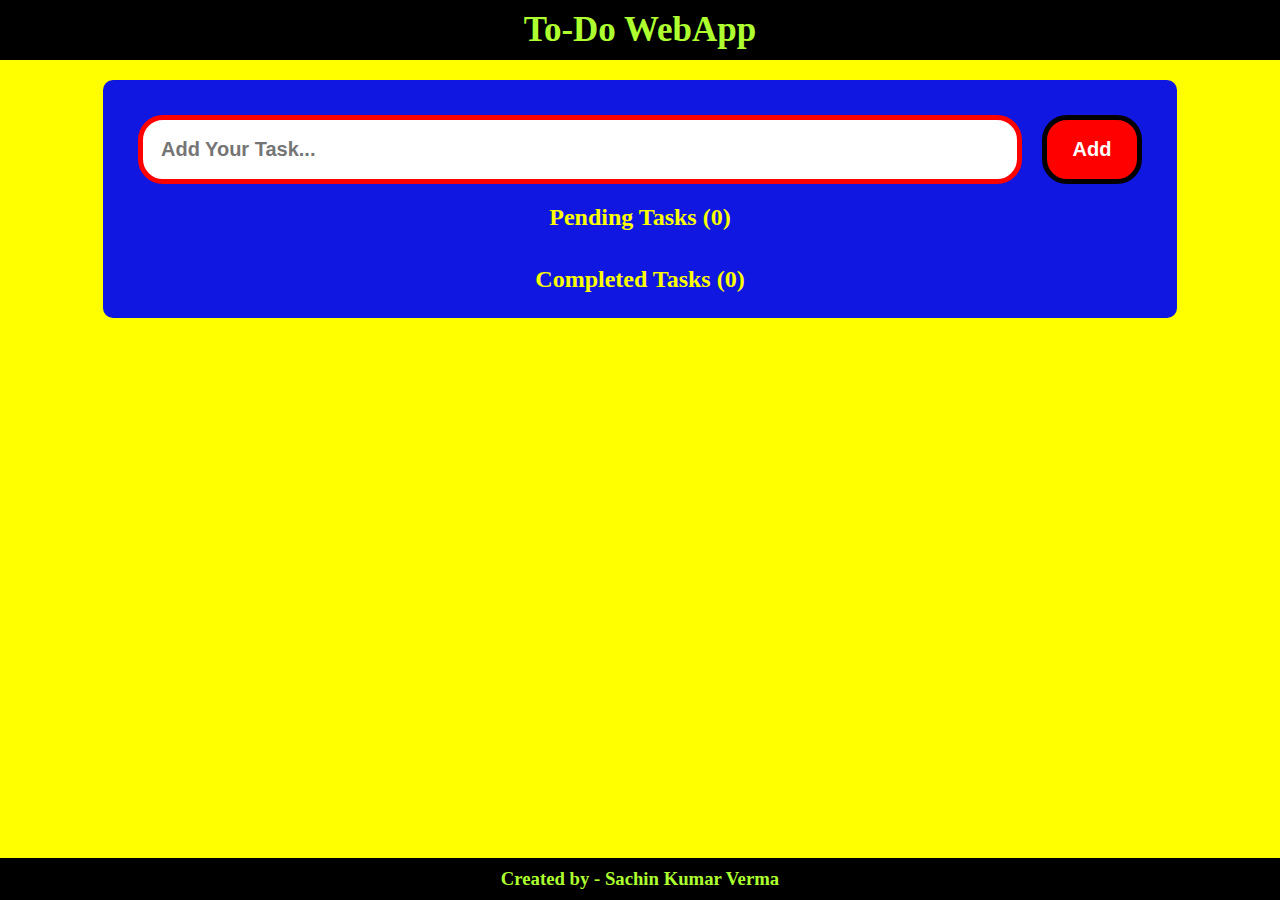
<file: Task_1_ToDo_WebApp/index.html>
<!DOCTYPE html>
<html lang="en">
  <head>
    <meta charset="UTF-8">
    <title>To-Do App</title>
    <link rel="stylesheet" href="style.css">
  </head>

  <body>
    <header>
      <h1>To-Do WebApp</h1>
    </header>

    <div class="container">
      <form>
        <input type="text" id="taskInput" placeholder="Add Your Task...">
        <button type="Submit" onclick="addTask(event)">Add</button>
      </form>

      <div class="pending-tasks">
        <h2>Pending Tasks (<span id="pendingCount"></span>)</h2>
        <ul id="pendingTasks"></ul>
      </div>
      <div class="completed-tasks">
        <h2>Completed Tasks (<span id="completedCount"></span>)</h2>
        <ul id="completedTasks"></ul>
      </div>
    </div> 
    
    <footer>
      <h3>Created by - Sachin Kumar Verma</h3>
    </footer>

  </body>
</html>

<script src="script.js"></script>
</file>
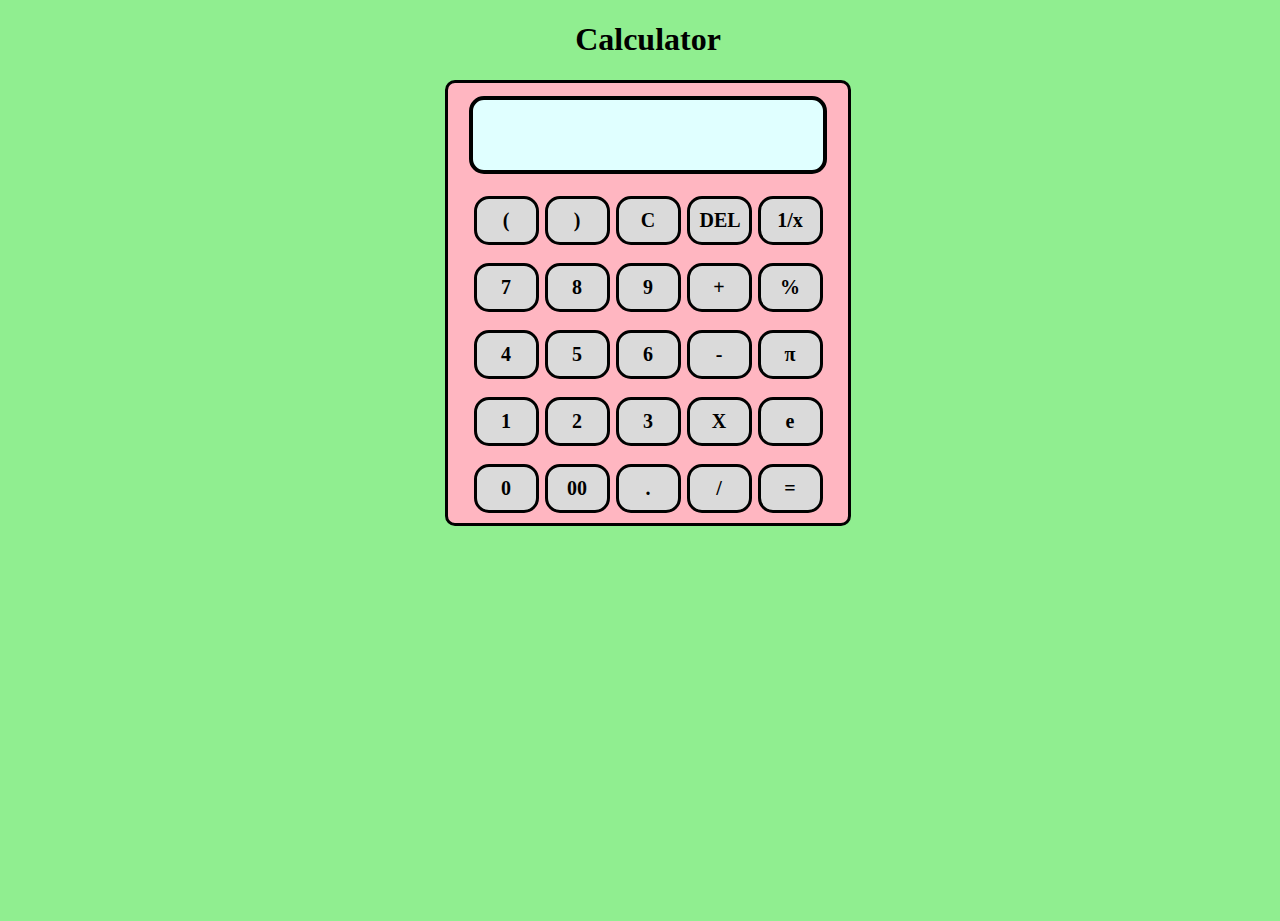
<file: Task_3_Calculator/index.html>
<!DOCTYPE html>
<html lang="en">
<head>
  <meta charset="utf-8">
  <meta name="viewport" content="width=device-width">
  <title>Calculator</title>
  <link href="style.css" rel="stylesheet" type="text/css" />
  <link href="utils.css" rel="stylesheet" type="text/css" />
</head>
  
  <h1 class="text-center"> Calculator</h1>
  <div class="container flex flex-coln items-center mx-auto">
  <div class="row">
    <input class="input" type="text"/>
  </div>

  <div class="row">
    <button class="button">(</button>
    <button class="button">)</button>
    <button class="button">C</button>
    <button class="button">DEL</button>
    <button class="button">1/x</button>
  </div>
  <div class="row">
    <button class="button">7</button>
    <button class="button">8</button>
    <button class="button">9</button>
    <button class="button">+</button>
    <button class="button">%</button>
  </div>
  <div class="row">
    <button class="button">4</button>
    <button class="button">5</button>
    <button class="button">6</button>
    <button class="button">-</button>
    <button class="button">π</button>
  </div>
  <div class="row">
    <button class="button">1</button>
    <button class="button">2</button>
    <button class="button">3</button>
    <button class="button">X</button>
    <button class="button">e</button>
  </div>
  <div class="row">
    <button class="button">0</button>
    <button class="button">00</button>
    <button class="button">.</button>
    <button class="button">/</button>
    <button class="button">=</button>
  </div>
  </div>
<body>
  
  <script src="script.js"></script>
</body>

</html>
</file>
<file: Task_1_ToDo_WebApp/style.css>
/* Body styles */
body {
  font-family: Cambria, Cochin, Georgia, Times, 'Times New Roman', serif;
  margin: 0;
  padding: 0;
  background-color: yellow;
  padding-bottom: 50px;
}

/* Header styles */
header {
  background-color: black;
  color: greenyellow;
  padding: 5px;
  text-align: center;
}

h1 {
  margin: 5px;
  font-size: 35px;
}

/* Container styles */
.container {
  margin: 20px auto;
  max-width: 80%;
  background-color: #1017e0;
  padding: 25px;
  border-radius: 10px;
  margin-bottom: 60px;
}

@media only screen and (max-width: 600px) {
  .container {
    padding-right: 10px;
  }
}

/* Form styles */
form {
  display: flex;
}

input {
  flex: 1;
  padding: 18px;
  margin: 10px;
  border: 5px solid red;
  border-radius: 25px;
  font-size: 20px;
  font-weight: bold;
}

button {
  max-width: 100px;
  width: 90%;
  background-color: #ff0000;
  color: white;
  border: 5px solid black;
  border-radius: 25px;
  padding: 18px;
  margin: 10px;
  cursor: pointer;
  font-size: 20px;
  font-weight: bold;
}

/* Task list styles */
ul {
  padding: 0;
}

li {
  padding: 0 15px;
  background-color: #000000;
  border-radius: 5px;
  margin-bottom: 10px;
  display: flex;
  justify-content: space-between;
  align-items: center;
  /* border: 6px solid black; */
}

li .task {
  flex: 1;
  margin-right: 50px;
  word-wrap: break-word;
  /* wrap long text */
}

li button {
  background-color: red;
  color: white;
  border: 3px solid black;
  border-radius: 25px;
  padding: 10px;
  cursor: pointer;
  font-size: 13px;
}

/* Pending tasks styles */
.pending-tasks {
  text-align: center;
  margin-top: -25px;
  margin-bottom: -35px;
  padding: 15px;
  color: #fbff00;
}

.pending-tasks li {
  background-color: #5cf5ff;
  color: #000000;
  font-weight: bold;

}

.completed-tasks {
  text-align: center;
  margin-top: -35px;
  margin-bottom: -35px;
  padding: 15px;
  color: #fbff00;
}

.completed-tasks li {
  background-color: #5cf5ff;
  color: #000000;
  font-weight: bold;
}

footer {
  width: 100%;
  background-color: black;
  color: greenyellow;
  position: fixed;
  bottom: 0;
  text-align: center;
}

h3 {
  margin: 10px;
}
</file>
<file: Task_3_Calculator/style.css>
html,body {
    font-family: 'Roboto';
    height: 100%;
    width: 100%;
    background-color: lightgreen;
}

.button{
font-size: 20px;
font-family: serif;
font-weight: bold;
width: 65px;
padding: 10px;
margin:1px;
border:3px solid black;
border-radius: 15px;
cursor:pointer;
background-color: rgb(218, 218, 218);
}

.container{
    border: 3px solid black;
    height: 440px;
    width: 400px;
} 

.row{
  margin: 8px 0px;
}

.row input{
  font-size: 40px;
  margin: 5px;
  padding: 10px 10px;
  width: 330px;
  height: 50px;
  border-radius: 15px;
  text-align: right;
  background-color: lightcyan;
  border: 4px solid black;
}
</file>
<file: Task_3_Calculator/utils.css>
.text-center{
    text-align: center;
}

.mx-auto{
  margin: auto;
}

.flex{
  display: flex;
  background-color: lightpink;
  border-radius: 10px;
}

.flex-coln{
  flex-direction: column;
}

.items-center{
  align-items: center;
}
</file>
